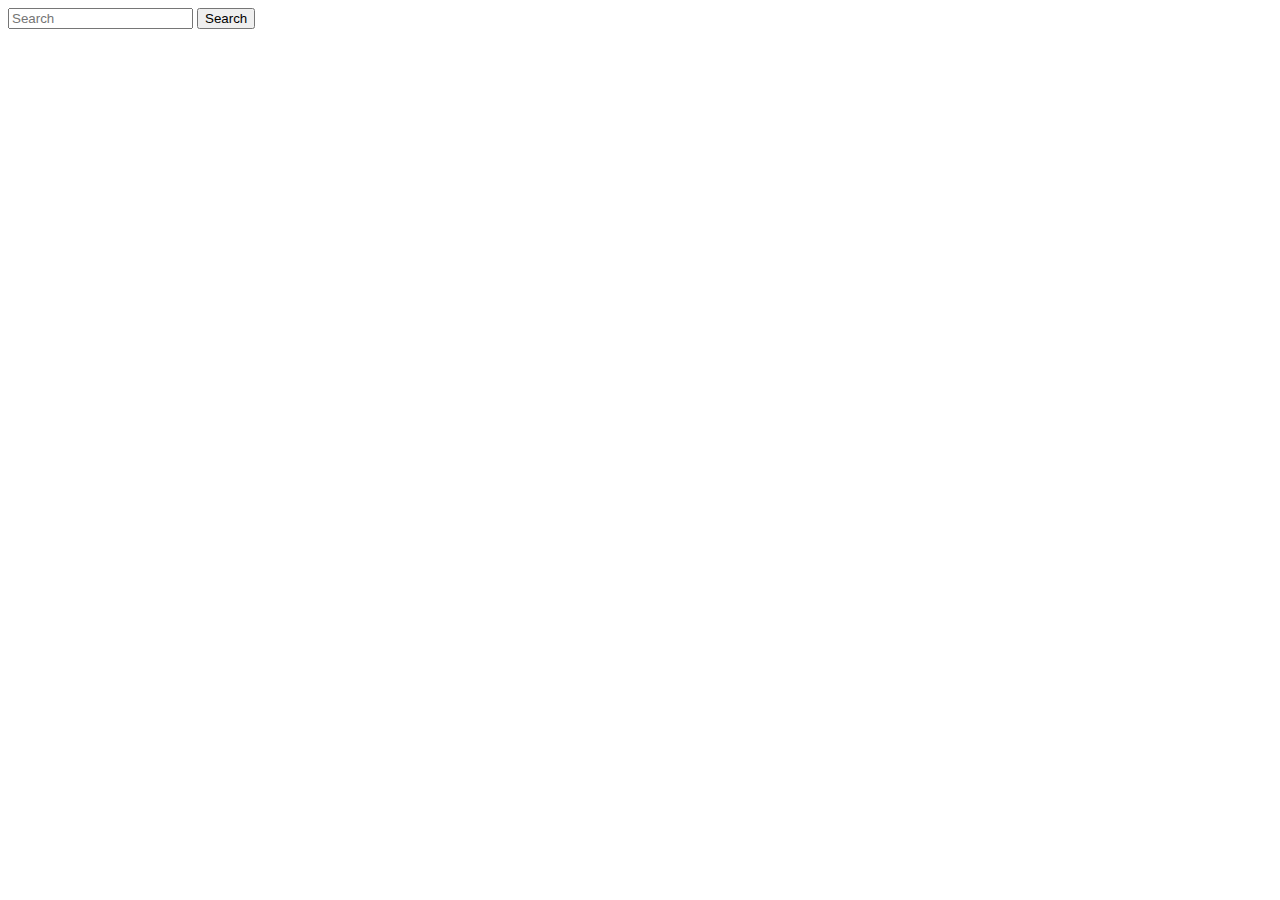
<file: Beta Don't Starve/Don't Starve.html>
<!DOCTYPE html>
<html lang="en">
<head>
  <meta charset="UTF-8">
  <meta name="viewport" content="width=device-width, initial-scale=1.0">
  <meta http-equiv="X-UA-Compatible" content="ie=edge">
  <title>Document</title>
</head>
<body>
  
</body>
</html>
<form class="form-inline my-2 my-lg-0">
    <input class="form-control mr-sm-2" type="search" placeholder="Search" aria-label="Search">
    <button class="btn btn-outline-success my-2 my-sm-0" type="submit">Search</button>
    </form>
</file>
